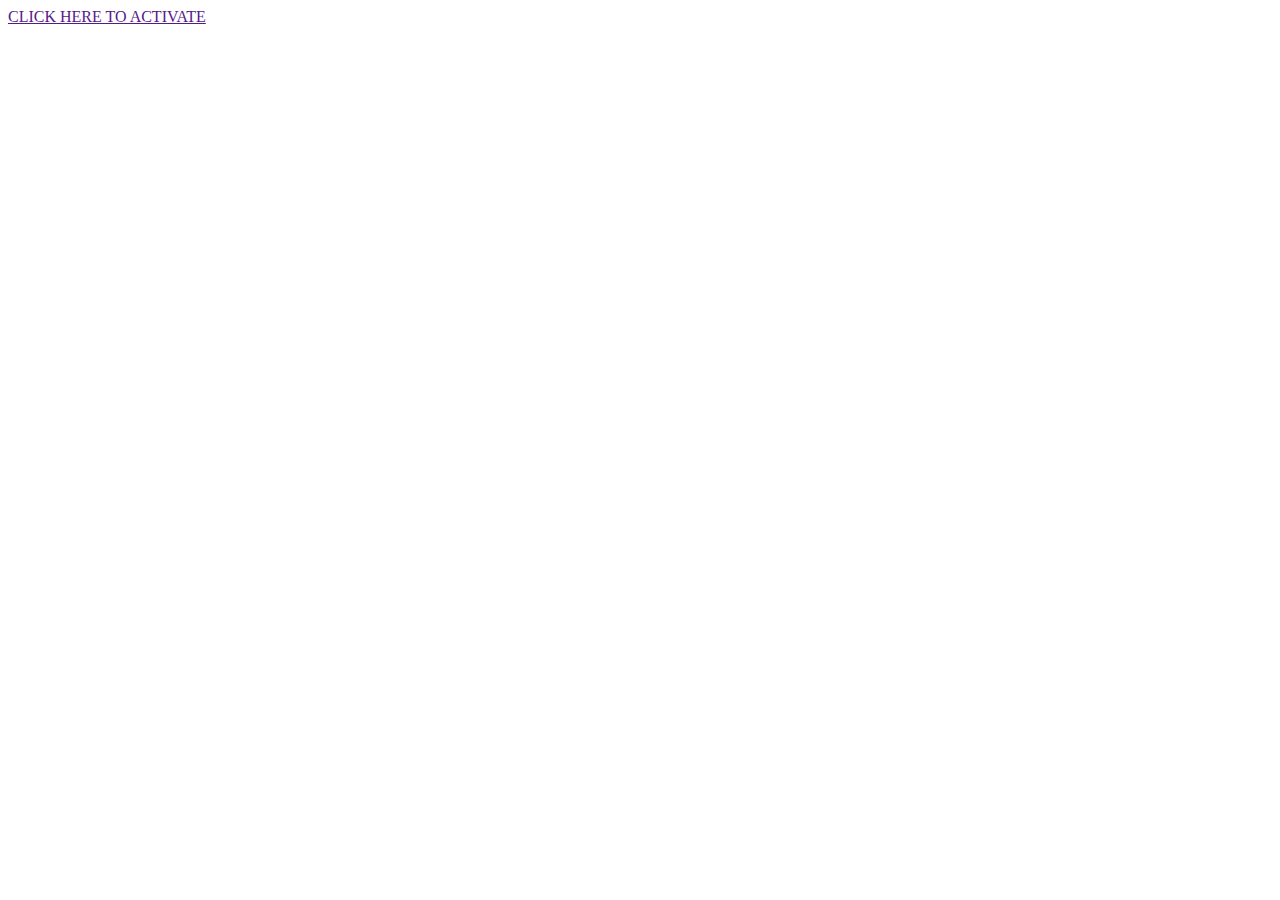
<file: index.html>
<html>
 <head>
    
<script language="JavaScript" src="emil.js" type="text/javasript"></script>
    
    
    
    </head>
    <body>
    <script type="text/javascript">
    function doSomething(){
        
        alert("HELLO");
    }
    
    </script>

<a href='' onclick="doSomething()">CLICK HERE TO ACTIVATE</a>


    </body>

</html>
</file>
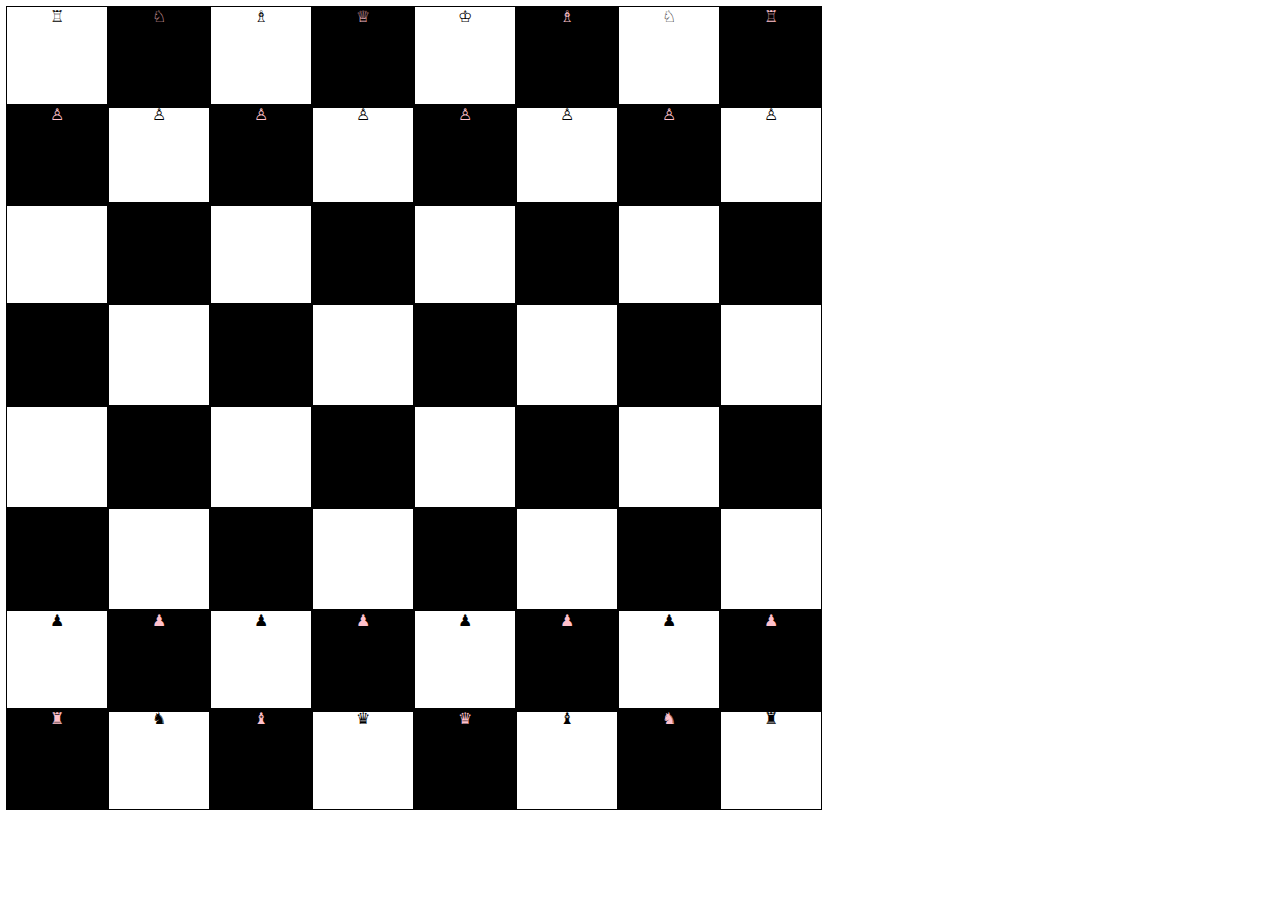
<file: doc.html>
<html >
    <head>
        <title>CHESS BORD</title>
    </head>
    <body>
        <style>
            .box{
                width: 100px;
                height: 100px;
                border:1px solid black;
                display: inline-block;
                margin:-2px;
                font-size: 200xp;
                text-align: center;
            }
            .black{
                background-color: black;
                color: pink;
            }
            
            
        </style>
        
        
        
        
        
        <div>
            <div class="box"> &#9814</div>
        <div class="box black"> &#9816</div>
        <div class="box"> &#9815</div>
        <div class="box black"> &#9813</div>
        <div class="box"> &#9812</div>
        <div class="box black"> &#9815</div>
        <div class="box"> &#9816</div>
        <div class="box black"> &#9814</div>
    
        </div>
        <div>
            
            
            
        </div>
    
        <div class="box black">&#9817</div>
        <div class="box">&#9817</div>
        <div class="box black">&#9817</div>
        <div class="box">&#9817</div>
        <div class="box black">&#9817</div>
        <div class="box">&#9817</div>
        <div class="box black">&#9817</div>
        <div class="box">&#9817
        </div>
        <div>
         <div class="box"></div>
        <div class="box black"></div>
        <div class="box"></div>
        <div class="box black"></div>
        <div class="box"></div>
        <div class="box black"></div>
        <div class="box"></div>
        <div class="box black"></div>
         </div>
        <div>
             <div class="box black"></div>
        <div class="box"></div>
        <div class="box black"></div>
        <div class="box"></div>
        <div class="box black"></div>
        <div class="box"></div>
        <div class="box black"></div>
        <div class="box">
        </div>
        </div>
    
        <div class="box"></div>
        <div class="box black"></div>
        <div class="box"></div>
        <div class="box black"></div>
        <div class="box"></div>
        <div class="box black"></div>
        <div class="box"></div>
        <div class="box black"></div>
         </div>
                <div>
             <div class="box black"></div>
        <div class="box"></div>
        <div class="box black"></div>
        <div class="box"></div>
        <div class="box black"></div>
        <div class="box"></div>
        <div class="box black"></div>
        <div class="box">
        </div>
        </div>
     <div class="box"> &#9823</div>
        <div class="box black">&#9823     
</div>
        <div class="box">&#9823</div>
        <div class="box black">&#9823</div>
        <div class="box">&#9823</div>
        <div class="box black">&#9823</div>
        <div class="box">&#9823</div>
        <div class="box black">&#9823</div>
         </div>
       <div>
        <div class="box black">&#9820</div>
        <div class="box">&#9822</div>
        <div class="box black">&#9821</div>
        <div class="box"> &#9819</div>
        <div class="box black"> &#9819</div>
        <div class="box">&#9821</div>
        <div class="box black">&#9822</div>
        <div class="box">&#9820
        </div>
        </div>
    
    
</html>
</file>
